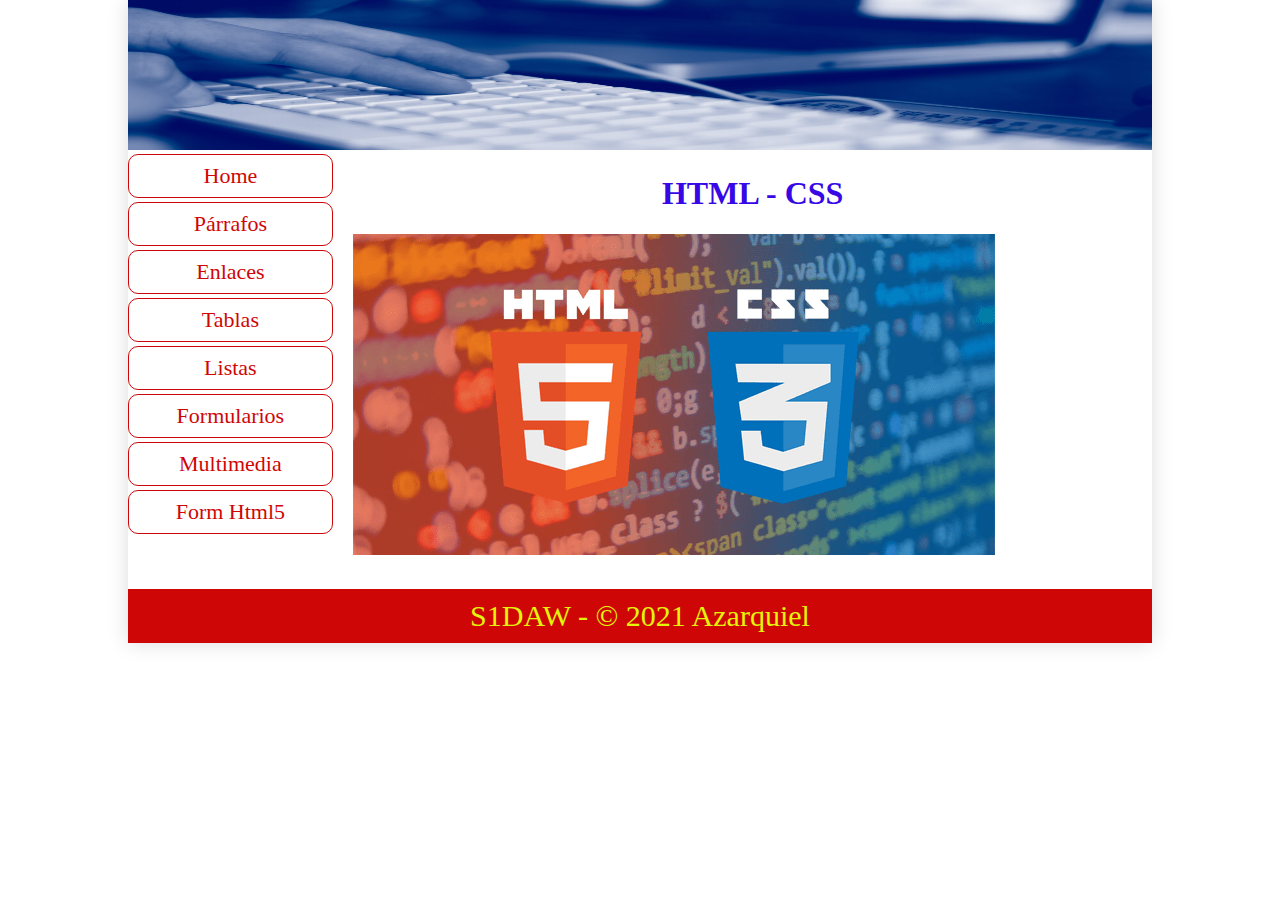
<file: index.html>
<!DOCTYPE html>
<html lang="en">
<head>
    <meta charset="UTF-8">
    <meta http-equiv="X-UA-Compatible" content="IE=edge">
    <meta name="viewport" content="width=device-width, initial-scale=1.0">
    <link rel="stylesheet" href="css/style.css">
    <title>HTML - CSS</title>
</head>
<body>
    <div id="container">
        <header>
            <img src="img/computer.jpg" alt="computer">
        </header>
        <div id="principal">
            <nav>
                <ul>
                    <a href="index.html"><li>Home</li></a>
                    <a href="parrafos.html"><li>Párrafos</li></a>
                    <a href="enlaces.html"><li>Enlaces</li></a>
                    <a href="tablas.html"><li>Tablas</li></a>
                    <a href="listas.html"><li>Listas</li></a>
                    <a href="formu.html"><li>Formularios</li></a>
                    <a href="multimedia.html"><li>Multimedia</li></a>
                    <a href="formhtml5.html"><li>Form Html5</li></a>
                </ul>
            </nav>
            <div id="contenido">
                <div id="home">
                    <h1 class="titulo">HTML - CSS</h1>
                    <img src="img/logo.png" alt="logo">
                </div>
            </div>
            <div class="cb"></div>

        </div>
        <footer>
            S1DAW - &copy; 2021 Azarquiel
        </footer>
    </div>



</body>
</html>
</file>
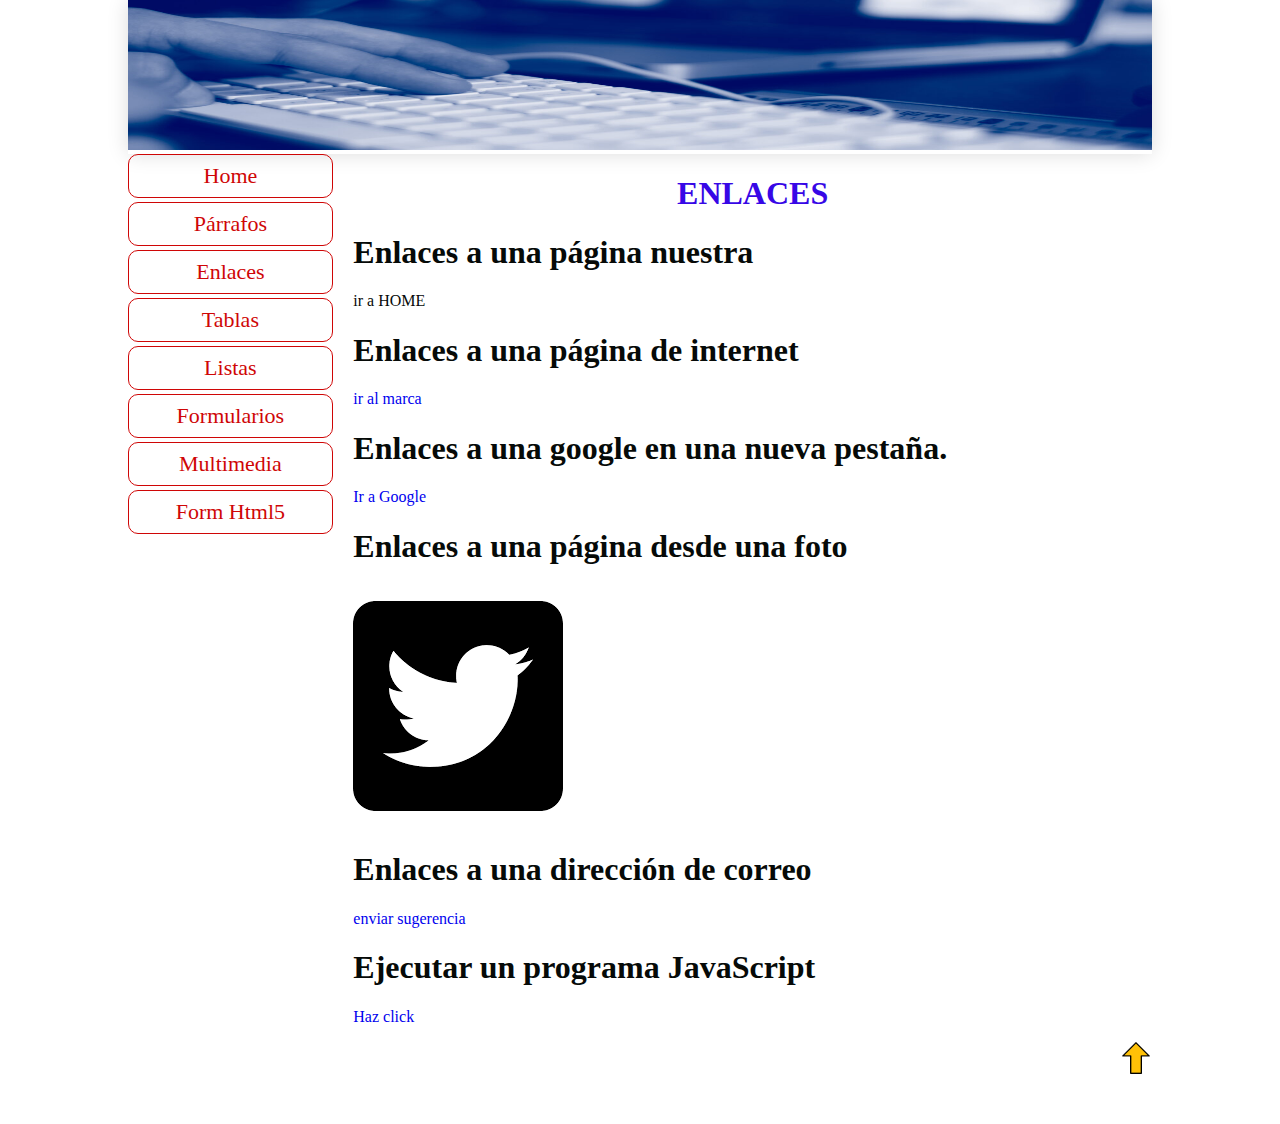
<file: enlaces.html>
<!DOCTYPE html>
<html lang="en">

<head>
    <meta charset="UTF-8">
    <meta http-equiv="X-UA-Compatible" content="IE=edge">
    <meta name="viewport" content="width=device-width, initial-scale=1.0">
    <link rel="stylesheet" href="css/style.css">
    <title>enlaces</title>
</head>

<body>
    <a name ="arriba"></a>
    <div id="container">
        <header>
            <img src="img/computer.jpg" alt="computer">
        </header>
        <div id="principal">
            <nav>
                <ul>
                    <a href="index.html">
                        <li>Home</li>
                    </a>
                    <a href="parrafos.html">
                        <li>Párrafos</li>
                    </a>
                    <a href="enlaces.html">
                        <li>Enlaces</li>
                    </a>
                    <a href="tablas.html">
                        <li>Tablas</li>
                    </a>
                    <a href="listas.html">
                        <li>Listas</li>
                    </a>
                    <a href="formu.html">
                        <li>Formularios</li>
                    </a>
                    <a href="multimedia.html">
                        <li>Multimedia</li>
                    </a>
                    <a href="formhtml5.html">
                        <li>Form Html5</li>
                    </a>
                </ul>
            </nav>
            <div id="contenido">
                <div id="enlaces">
                    <h1 class="titulo"> ENLACES</h1>
                    <h1>Enlaces a una página nuestra</h1>
                    <p><a href="index.html"></a>ir a HOME</p>
                    <h1>Enlaces a una página de internet</h1>
                    <p><a href="https://www.marca.com/">ir al marca</a></p>
                    <h1>Enlaces a una google en una nueva pestaña.</h1>
                    <p><a href="https://www.google.com/" target="_blank">Ir a Google</a></p>
                    <h1>Enlaces a una página desde una foto</h1>
                    <p><a href="https://twitter.com/?lang=es"><img src="img/fototwitter.png" alt="twitter"></a></p>
                    <h1>Enlaces a una dirección de correo</h1>
                    <p><a href="mailto:webmaster@ies-azarquiel.es"> enviar sugerencia</a></p>
                    <h1>Ejecutar un programa JavaScript</h1>
                    <p><a href="javascript:alert ('Hola Ángel')"> Haz click</a></p>

                    <p class="text-derecha"><a href="#arriba"><img src="img/flecha2.png" alt=""></a></p>
                    </div></p>
</file>
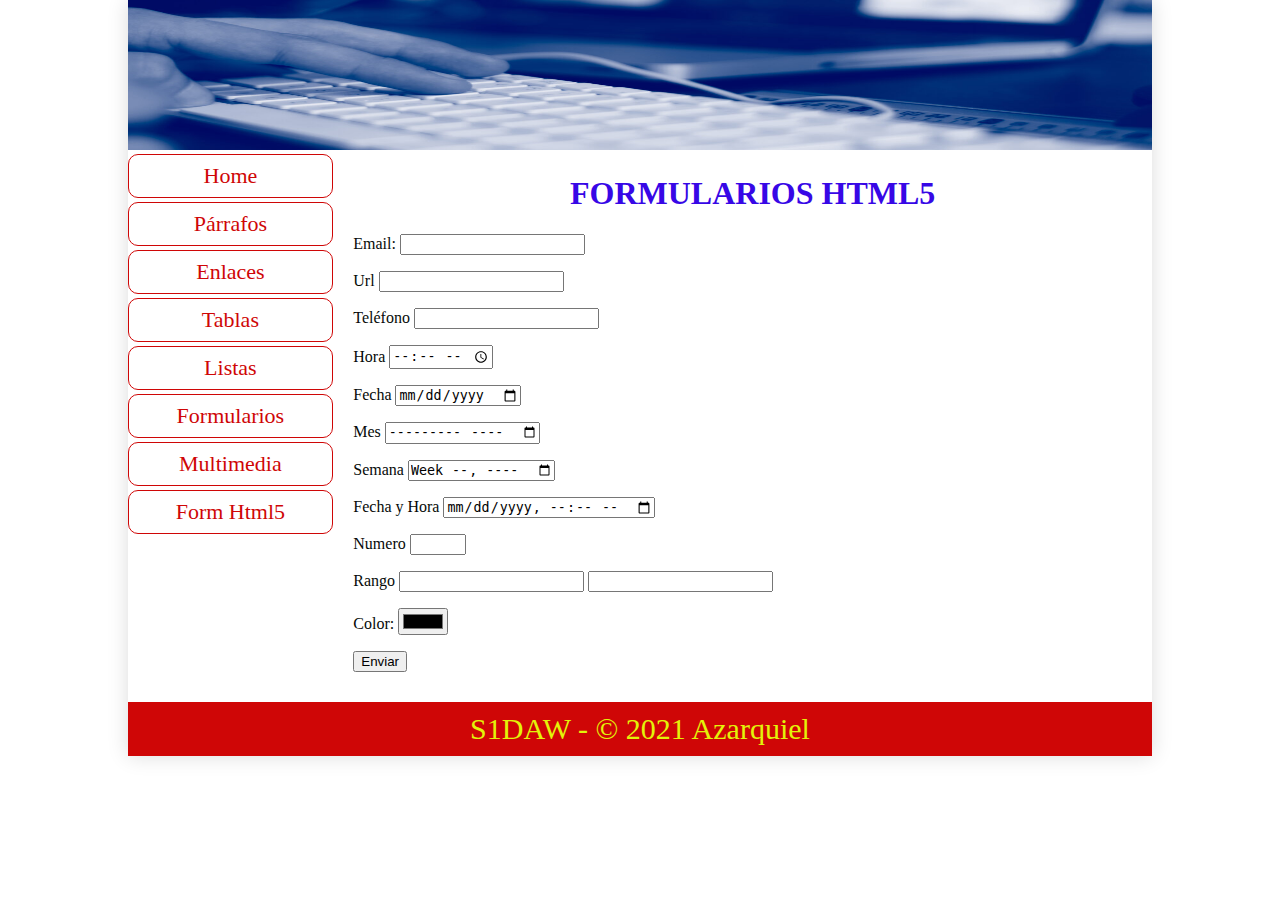
<file: formhtml5.html>
<!DOCTYPE html>
<html lang="en">
<head>
    <meta charset="UTF-8">
    <meta http-equiv="X-UA-Compatible" content="IE=edge">
    <meta name="viewport" content="width=device-width, initial-scale=1.0">
    <link rel="stylesheet" href="css/style.css">
    <title>HTML - CSS</title>
    <script>
        function updateTextInput(val) {
        document.getElementById('textInput').value=val;
        }
    </script>
</head>
<body>
    <div id="container">
        <header>
            <img src="img/computer.jpg" alt="computer">
        </header>
        <div id="principal">
            <nav>
                <ul>
                    <a href="index.html"><li>Home</li></a>
                    <a href="parrafos.html"><li>Párrafos</li></a>
                    <a href="enlaces.html"><li>Enlaces</li></a>
                    <a href="tablas.html"><li>Tablas</li></a>
                    <a href="listas.html"><li>Listas</li></a>
                    <a href="formu.html"><li>Formularios</li></a>
                    <a href="multimedia.html"><li>Multimedia</li></a>
                    <a href="formhtml5.html"><li>Form Html5</li></a>
                </ul>
            </nav>
            <div id="contenido">
                <div id="formhtml5">
                    <h1 class="titulo">FORMULARIOS HTML5</h1>
                    <form action="recibo.php" method="post">
                        <p>Email: <input type="email" name="email"></p>
                        <p>Url <input type="url" name="urñ"></p>
                        <p>Teléfono <input type="tel" name="teléfono"></p>
                        <p>Hora <input type="time" name="hora"></p>
                        <p>Fecha <input type="date" name="fecha"></p>
                        <p>Mes <input type="month" name="mes"></p>
                        <p>Semana <input type="week" name="semana"></p>
                        <p>Fecha y Hora <input type="datetime-local" name="fechhahora"></p>
                        <p>Numero <input type="number" name="numero" step="2" min="10" max="30"></p>
                        <p>Rango <input type="rango" name="rango" step="5" min="5" max="50"
                            onchange="updateTextInput(this.value);"/>
                        <input type="text" id="textInput" value=""></p>
                        <p>Color: <input type="color" name="color"></p>
                        <input type="submit" value="Enviar" />
                    </form>
                   
                </div>
            </div>
            <div class="cb"></div>

        </div>
        <footer>
            S1DAW - &copy; 2021 Azarquiel
        </footer>
    </div>



</body>
</html>
</file>
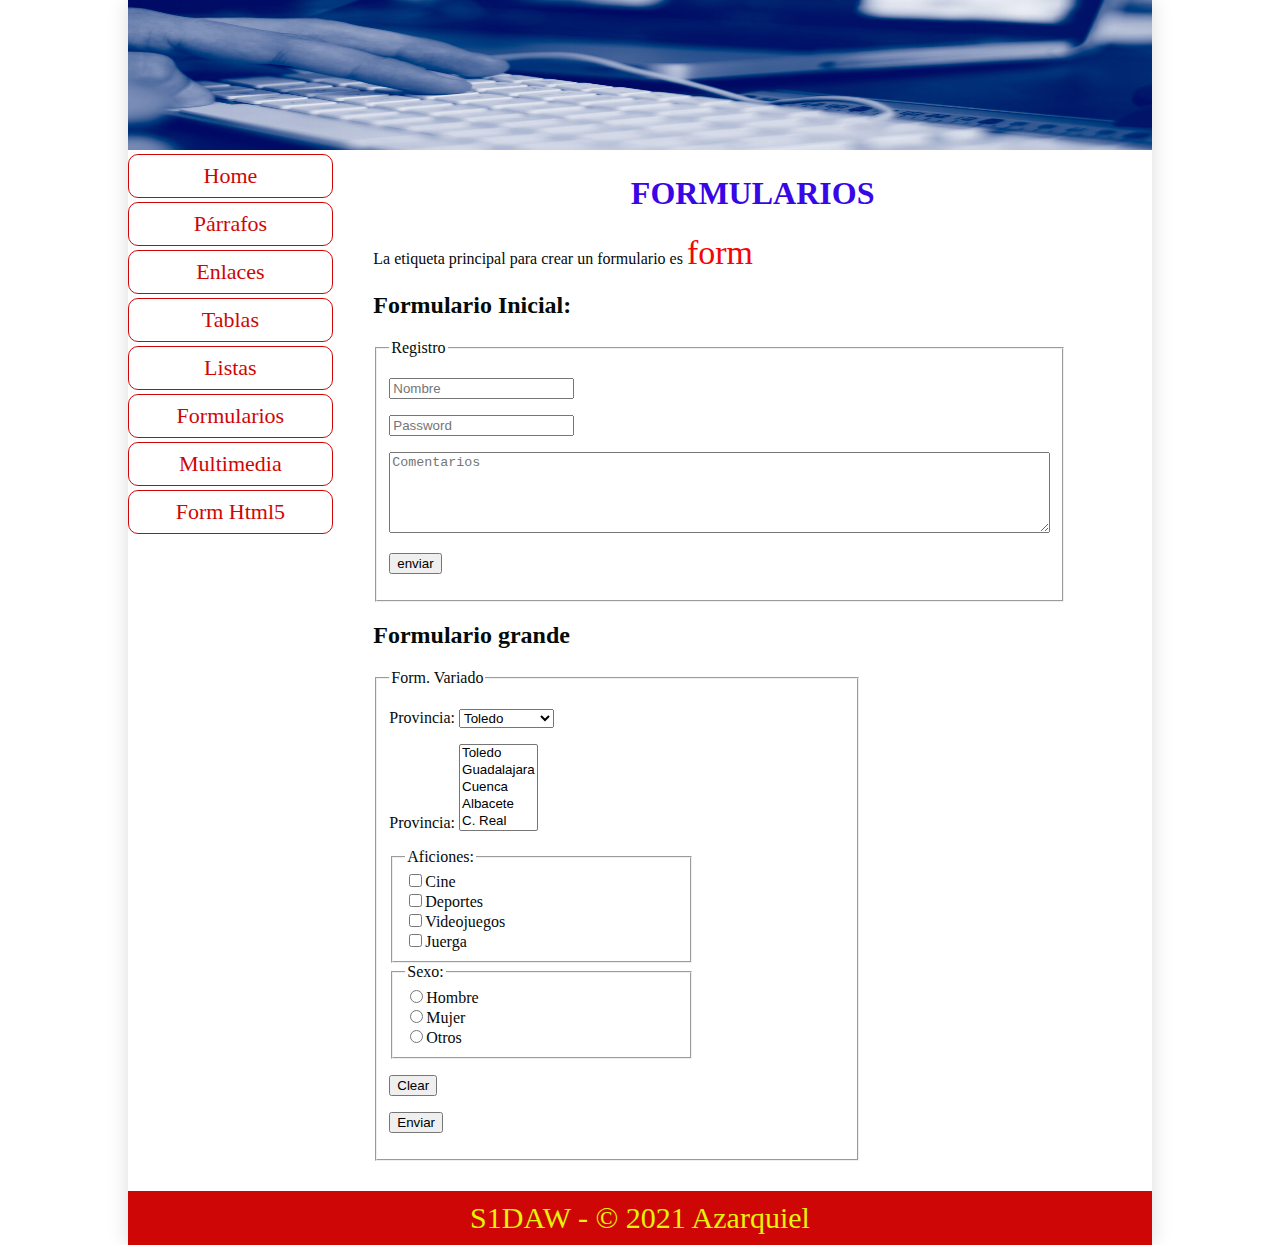
<file: formu.html>
<!DOCTYPE html>
<html lang="en">
<head>
    <meta charset="UTF-8">
    <meta http-equiv="X-UA-Compatible" content="IE=edge">
    <meta name="viewport" content="width=device-width, initial-scale=1.0">
    <link rel="stylesheet" href="css/style.css">
    <title>HTML - CSS</title>
</head>
<body>
    <div id="container">
        <header>
            <img src="img/computer.jpg" alt="computer">
        </header>
        <div id="principal">
            <nav>
                <ul>
                    <a href="index.html"><li>Home</li></a>
                    <a href="parrafos.html"><li>Párrafos</li></a>
                    <a href="enlaces.html"><li>Enlaces</li></a>
                    <a href="tablas.html"><li>Tablas</li></a>
                    <a href="listas.html"><li>Listas</li></a>
                    <a href="formu.html"><li>Formularios</li></a>
                    <a href="multimedia.html"><li>Multimedia</li></a>
                    <a href="formhtml5.html"><li>Form Html5</li></a>
                </ul>
            </nav>
            <div id="contenido">
                <h1 class="titulo">FORMULARIOS</h1>
                <div id="formu" class="margen">
                   
                    <p>La etiqueta principal para crear un formulario es <span class="etiqueta">form</span> </p>
                    <form action="http://www.azarquiel.es/registro.php" method="get" id="registro">
                    <h2>Formulario Inicial:</h2>
                    <fieldset>
                        <legend>Registro</legend>
                       <p><input type="text" name="nombre" placeholder="Nombre"></p>
                       <p><input type="password" name="clave" placeholder="Password"></p>
                       <p><textarea name="comentarios" cols="80" rows="5" placeholder="Comentarios"></textarea></p>
                       <input type="hidden" name="secreto" value="kk">
                       <p><input type="submit" value="enviar"></p>
                    </fieldset>
                    </form>
                    <h2>Formulario grande</h2>
                    <form action="" method="get" id="grande">
                        <fieldset>
                            <legend>Form. Variado</legend>
                        <p>Provincia:
                        <select name="provincia">
                            <option value="1">Toledo</option>
                            <option value="1">Guadalajara</option>
                            <option value="1">Cuenca</option>
                            <option value="1">Albacete</option>
                            <option value="1">C. Real</option>
                        </select>
                    </p>
                    
                    <p>Provincia:
                        <select name="provincia" multiple size="5">
                            <option value="Toledo">Toledo</option>
                            <option value="Guadalajara">Guadalajara</option>
                            <option value="Cuenca">Cuenca</option>
                            <option value="Albacete">Albacete</option>
                            <option value="C. Real">C. Real</option>
                        </select>
                    </p>

                    <fieldset>
                    <legend>Aficiones:</legend>
                        <input type="checkbox" name="cine" id="">Cine <br>
                        <input type="checkbox" name="deportes" id="">Deportes <br>
                        <input type="checkbox" name="videojuegos" id="">Videojuegos <br>
                        <input type="checkbox" name="juerga" id="">Juerga <br>
                    </fieldset>

                    <fieldset>
                        <legend>Sexo:</legend>
                        <input type="radio" name="sexo" id="" value="hombre">Hombre <br>
                        <input type="radio" name="sexo" id="" value="mujer">Mujer <br>
                        <input type="radio" name="sexo" id="" value="otros">Otros <br>
                    </fieldset>

                    <p><input type="reset" value="Clear"></p>
                    <p><input type="submit" value="Enviar"></p>
                </fieldset>
                        </form>

                    

                </div>
            </div>
            <div class="cb"></div>

        </div>
        <footer>
            S1DAW - &copy; 2021 Azarquiel
        </footer>
    </div>



</body>
</html>
</file>
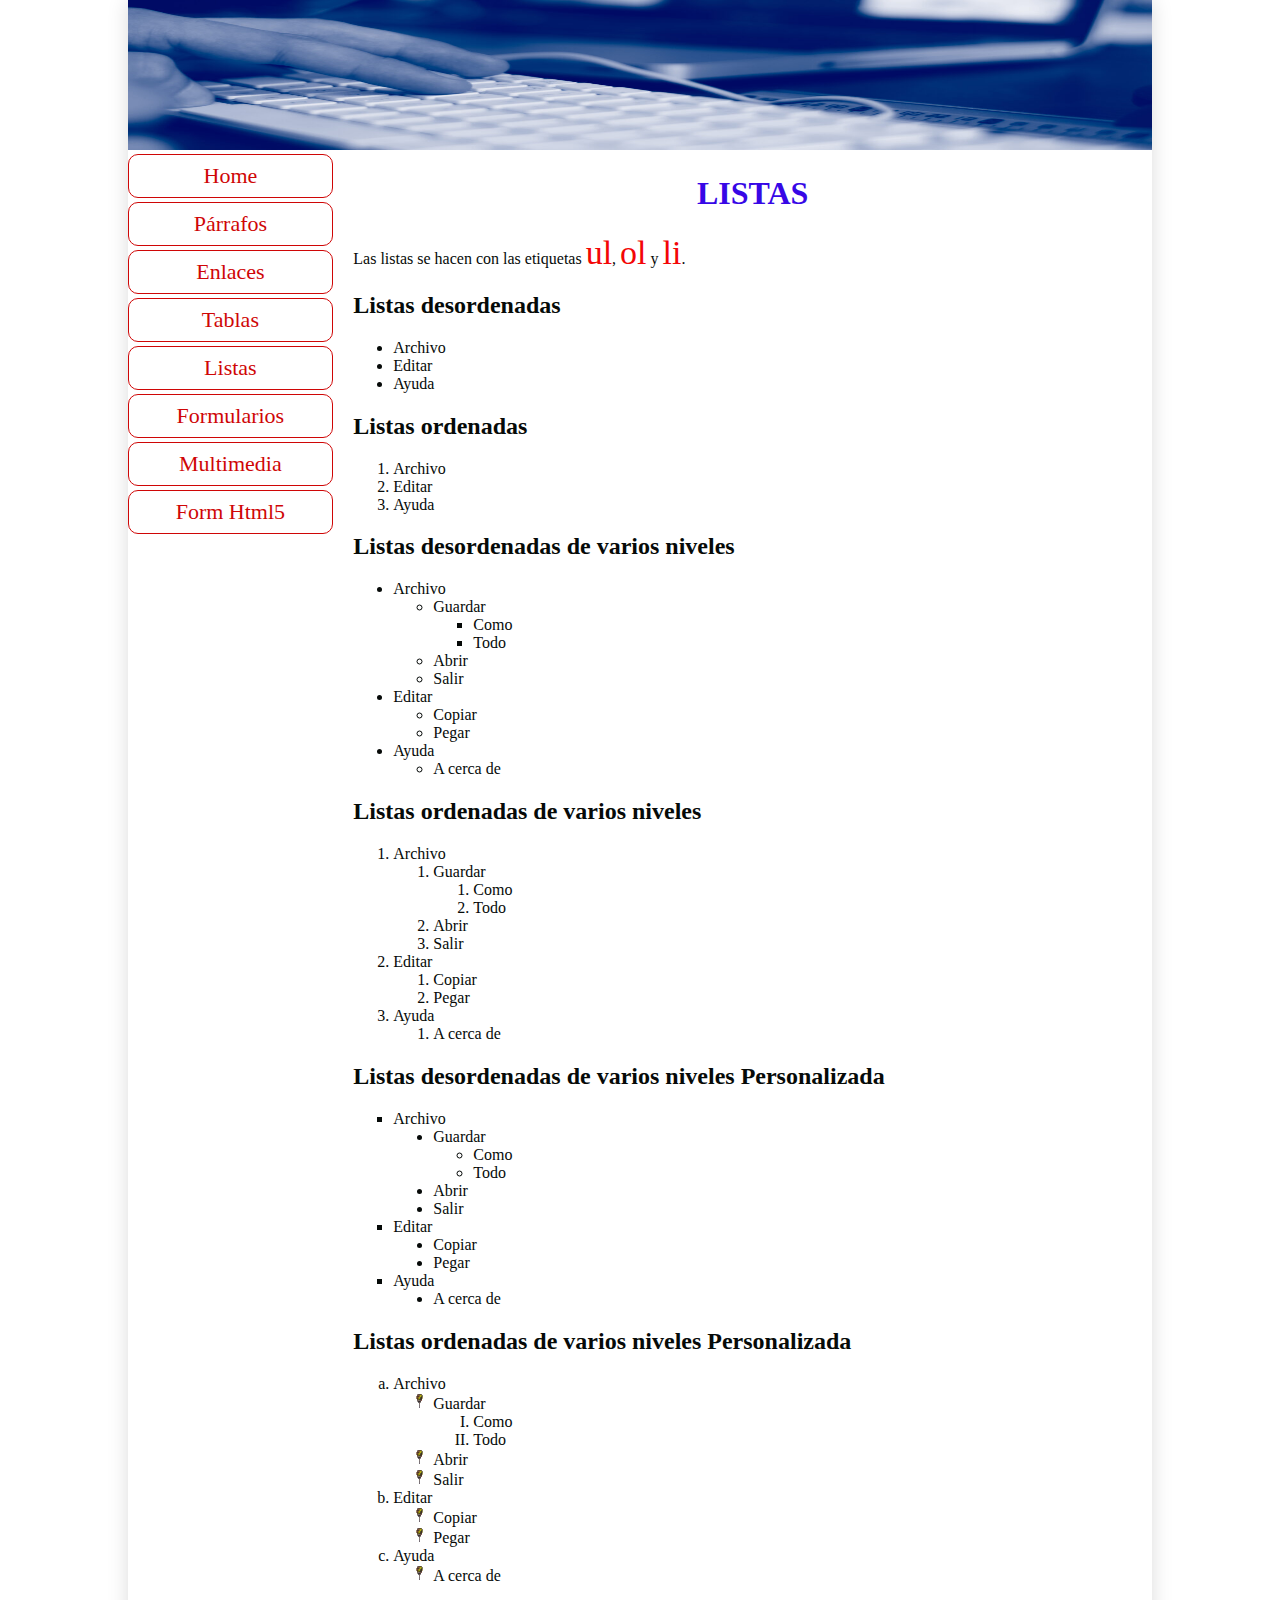
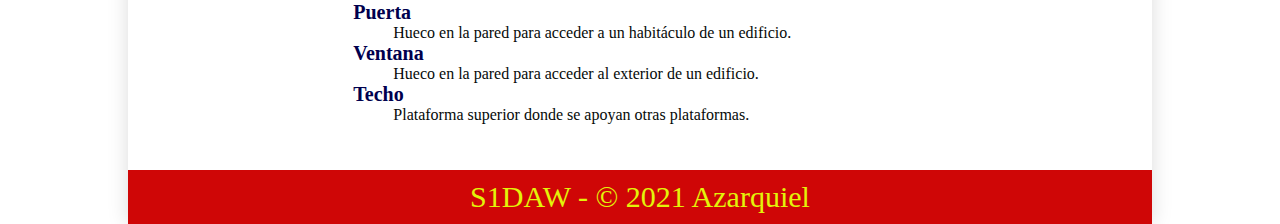
<file: listas.html>
<!DOCTYPE html>
<html lang="en">
<head>
    <meta charset="UTF-8">
    <meta http-equiv="X-UA-Compatible" content="IE=edge">
    <meta name="viewport" content="width=device-width, initial-scale=1.0">
    <link rel="stylesheet" href="css/style.css">
    <title>HTML - CSS</title>
</head>
<body>
    <div id="container">
        <header>
            <img src="img/computer.jpg" alt="computer">
        </header>
        <div id="principal">
            <nav>
                <ul>
                    <a href="index.html"><li>Home</li></a>
                    <a href="parrafos.html"><li>Párrafos</li></a>
                    <a href="enlaces.html"><li>Enlaces</li></a>
                    <a href="tablas.html"><li>Tablas</li></a>
                    <a href="listas.html"><li>Listas</li></a>
                    <a href="formu.html"><li>Formularios</li></a>
                    <a href="multimedia.html"><li>Multimedia</li></a>
                    <a href="formhtml5.html"><li>Form Html5</li></a>
                </ul>
            </nav>
            <div id="contenido">
                <div id="listas">
                    <h1 class="titulo">LISTAS</h1>
<p>Las listas se hacen con las etiquetas <span class="etiqueta">ul</span>, <span class="etiqueta">ol</span> y <span
        class="etiqueta">li</span>.</p>
<h2>Listas desordenadas</h2>
<ul>
    <li>Archivo</li>
    <li>Editar</li>
    <li>Ayuda</li>
</ul>
<h2>Listas ordenadas</h2>
<ol>
    <li>Archivo</li>
    <li>Editar</li>
    <li>Ayuda</li>
</ol>
<h2>Listas desordenadas de varios niveles</h2>
<ul>
    <li>Archivo
        <ul>
            <li>Guardar
                <ul>
                    <li>Como</li>
                    <li>Todo</li>
                </ul>
            </li>
            <li>Abrir</li>
            <li>Salir</li>
        </ul>
    </li>
    <li>Editar
        <ul>
            <li>Copiar</li>
            <li>Pegar</li>
        </ul>
    </li>
    <li>Ayuda
        <ul>
            <li>A cerca de</li>
        </ul>
    </li>
</ul>

<h2>Listas ordenadas de varios niveles</h2>
<ol>
    <li>Archivo
        <ol>
            <li>Guardar
                <ol>
                    <li>Como</li>
                    <li>Todo</li>
                </ol>
            </li>
            <li>Abrir</li>
            <li>Salir</li>
        </ol>
    </li>
    <li>Editar
        <ol>
            <li>Copiar</li>
            <li>Pegar</li>
        </ol>
    </li>
    <li>Ayuda
        <ol>
            <li>A cerca de</li>
        </ol>
    </li>
</ol>

<h2>Listas desordenadas de varios niveles Personalizada</h2>
<div id="customd">
<ul>
    <li>Archivo
        <ul>
            <li>Guardar
                <ul>
                    <li>Como</li>
                    <li>Todo</li>
                </ul>
            </li>
            <li>Abrir</li>
            <li>Salir</li>
        </ul>
    </li>
    <li>Editar
        <ul>
            <li>Copiar</li>
            <li>Pegar</li>
        </ul>
    </li>
    <li>Ayuda
        <ul>
            <li>A cerca de</li>
        </ul>
    </li>
</ul>
</div>

<h2>Listas ordenadas de varios niveles Personalizada</h2>
<div id="customo">
<ol>
    <li>Archivo
        <ol>
            <li>Guardar
                <ol>
                    <li>Como</li>
                    <li>Todo</li>
                </ol>
            </li>
            <li>Abrir</li>
            <li>Salir</li>
        </ol>
    </li>
    <li>Editar
        <ol>
            <li>Copiar</li>
            <li>Pegar</li>
        </ol>
    </li>
    <li>Ayuda
        <ol>
            <li>A cerca de</li>
        </ol>
    </li>
</ol>
</div>
    <dl>
        <dt>Puerta</dt>
        <dd>Hueco en la pared para acceder a un habitáculo de un edificio.</dd>
        <dt>Ventana</dt>
        <dd>Hueco en la pared para acceder al exterior de un edificio.</dd>
        <dt>Techo</dt>
        <dd>Plataforma superior donde se apoyan otras plataformas.</dd>
    </dl>
    </div>
</div>
            <div class="cb"></div>

        </div>
        <footer>
            S1DAW - &copy; 2021 Azarquiel
        </footer>
    </div>

</body>

</html>
</file>
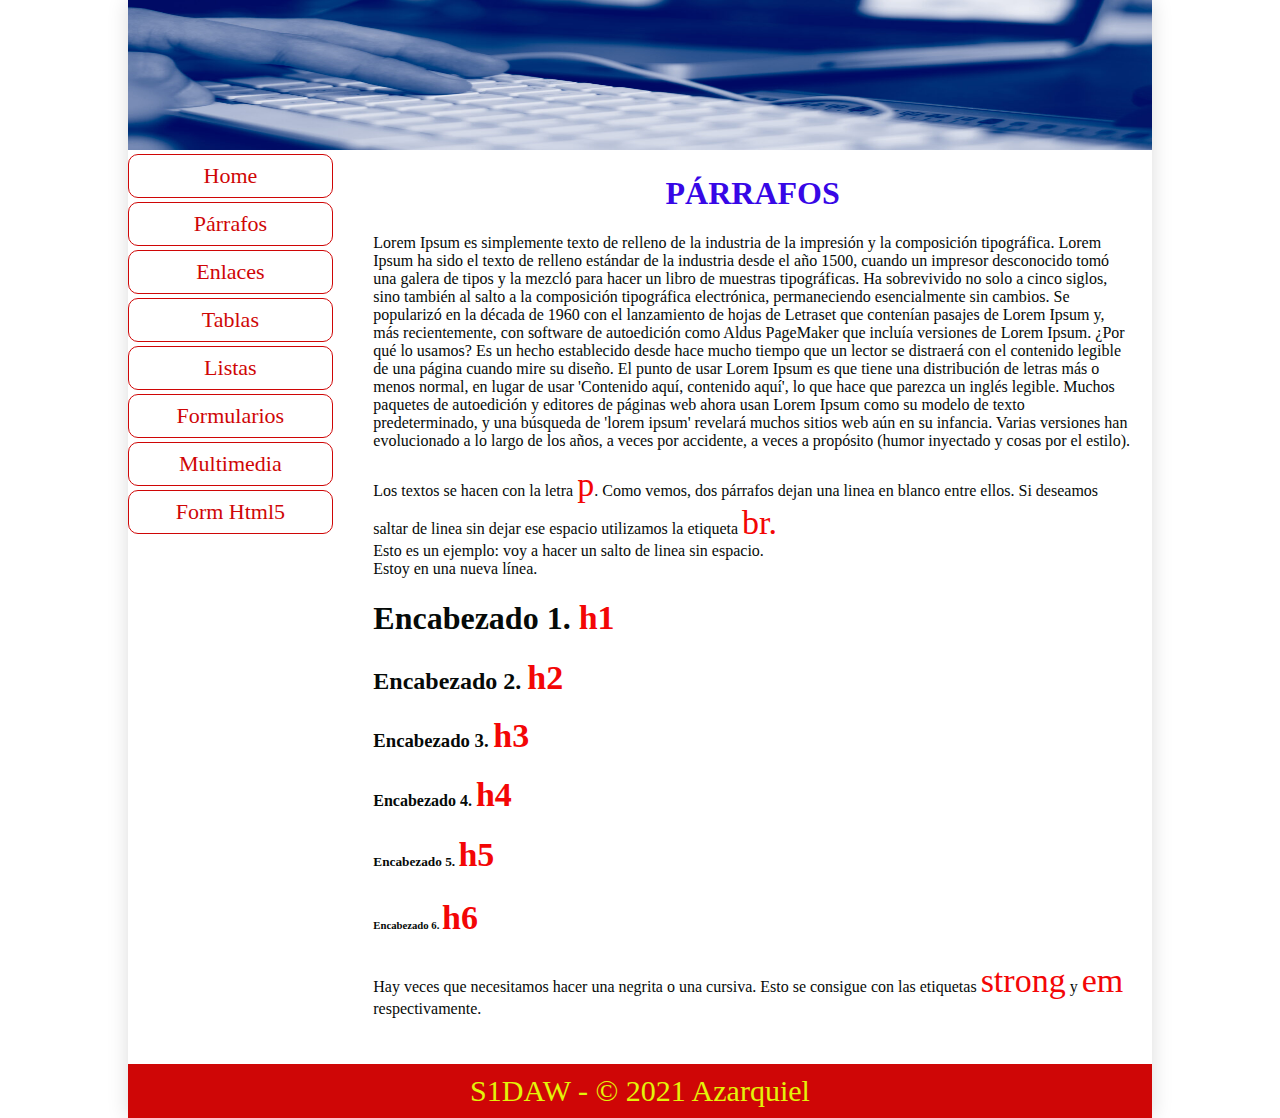
<file: parrafos.html>
<!DOCTYPE html>
<html lang="en">

<head>
    <meta charset="UTF-8">
    <meta http-equiv="X-UA-Compatible" content="IE=edge">
    <meta name="viewport" content="width=device-width, initial-scale=1.0">
    <link rel="stylesheet" href="css/style.css">
    <title>parrafos</title>
</head>

<body>
    <div id="container">
        <header>
            <img src="img/computer.jpg" alt="computer">
        </header>
        <div id="principal">
            <nav>
                <ul>
                    <a href="index.html">
                        <li>Home</li>
                    </a>
                    <a href="parrafos.html">
                        <li>Párrafos</li>
                    </a>
                    <a href="enlaces.html">
                        <li>Enlaces</li>
                    </a>
                    <a href="tablas.html">
                        <li>Tablas</li>
                    </a>
                    <a href="listas.html">
                        <li>Listas</li>
                    </a>
                    <a href="formu.html">
                        <li>Formularios</li>
                    </a>
                    <a href="multimedia.html">
                        <li>Multimedia</li>
                    </a>
                    <a href="formhtml5.html">
                        <li>Form Html5</li>
                    </a>
                </ul>
            </nav>
            <div id="contenido">
                <div id="home">
                    <h1 class="titulo">PÁRRAFOS</h1>
                    <div id="parrafos" class="margen">
                    <p>Lorem Ipsum es simplemente texto de relleno de la industria de la impresión y la composición
                        tipográfica. Lorem Ipsum ha sido el texto de relleno estándar de la industria desde el año 1500,
                        cuando un impresor desconocido tomó una galera de tipos y la mezcló para hacer un libro de
                        muestras tipográficas. Ha sobrevivido no solo a cinco siglos, sino también al salto a la
                        composición tipográfica electrónica, permaneciendo esencialmente sin cambios. Se popularizó en
                        la década de 1960 con el lanzamiento de hojas de Letraset que contenían pasajes de Lorem Ipsum
                        y, más recientemente, con software de autoedición como Aldus PageMaker que incluía versiones de
                        Lorem Ipsum.

                        ¿Por qué lo usamos?
                        Es un hecho establecido desde hace mucho tiempo que un lector se distraerá con el contenido
                        legible de una página cuando mire su diseño. El punto de usar Lorem Ipsum es que tiene una
                        distribución de letras más o menos normal, en lugar de usar 'Contenido aquí, contenido aquí', lo
                        que hace que parezca un inglés legible. Muchos paquetes de autoedición y editores de páginas web
                        ahora usan Lorem Ipsum como su modelo de texto predeterminado, y una búsqueda de 'lorem ipsum'
                        revelará muchos sitios web aún en su infancia. Varias versiones han evolucionado a lo largo de
                        los años, a veces por accidente, a veces a propósito (humor inyectado y cosas por el estilo).

                    </p>
                    <p> Los textos se hacen con la letra <span class="etiqueta">p</span>.
                        Como vemos, dos párrafos dejan una linea en blanco entre ellos. Si deseamos saltar de linea sin
                        dejar ese espacio utilizamos la etiqueta <span class="etiqueta">br.</span><br> Esto es un
                        ejemplo: voy a hacer un salto de linea sin espacio. <span></br> Estoy en una nueva línea.</p>

                    <h1>Encabezado 1. <span class="etiqueta">h1</span></h1>
                    <h2>Encabezado 2. <span class="etiqueta">h2</span></h2>
                    <h3>Encabezado 3. <span class="etiqueta">h3</span></h3>
                    <h4>Encabezado 4. <span class="etiqueta">h4</span></h4>
                    <h5>Encabezado 5. <span class="etiqueta">h5</span></h5>
                    <h6>Encabezado 6. <span class="etiqueta">h6</span></h6>

                    <p>Hay veces que necesitamos hacer una negrita o una cursiva. Esto se consigue con las etiquetas
                        <span class="etiqueta">strong</span> y <span class="etiqueta">em</span> respectivamente.</p>
                    </div>
                </div>
            </div>
            <div class="cb"></div>

        </div>
        <footer>
            S1DAW - &copy; 2021 Azarquiel
        </footer>
    </div>
</body>

</html>
</file>
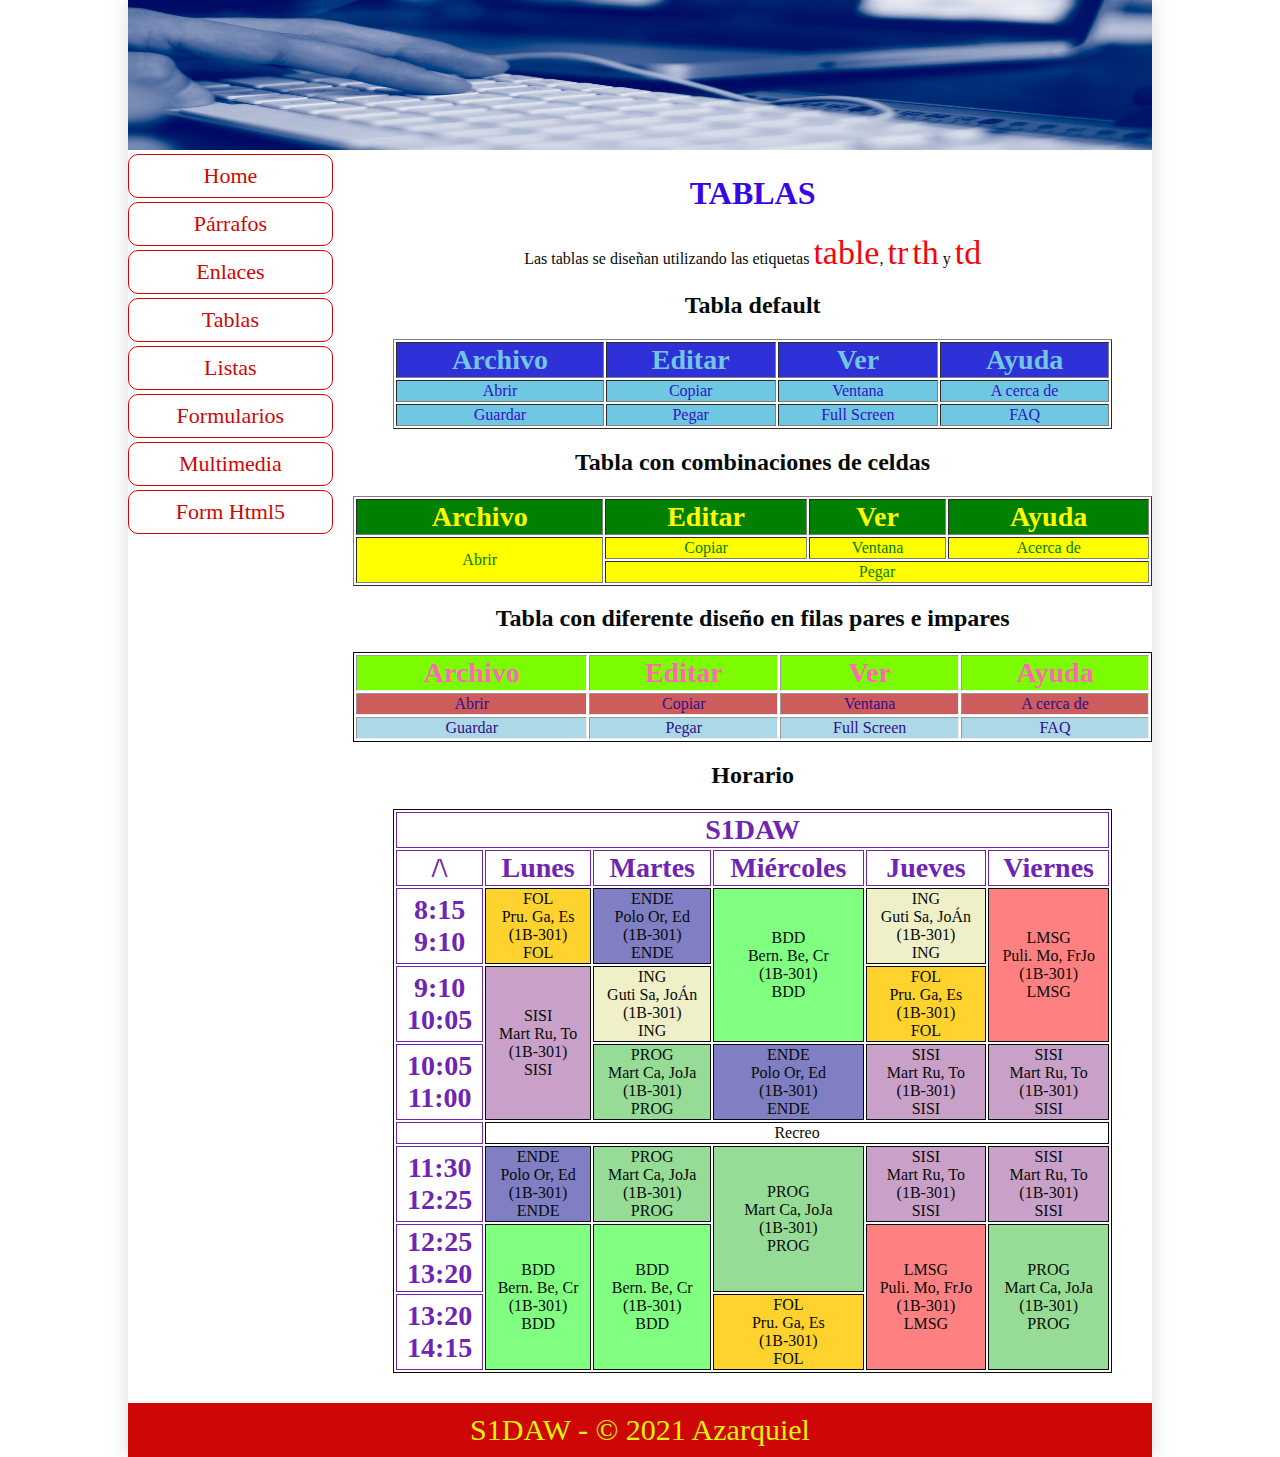
<file: tablas.html>
<!DOCTYPE html>
<html lang="en">

<head>
    <meta charset="UTF-8">
    <meta http-equiv="X-UA-Compatible" content="IE=edge">
    <meta name="viewport" content="width=device-width, initial-scale=1.0">
    <link rel="stylesheet" href="css/style.css">
    <title>HTML - CSS</title>
</head>

<body>
    <div id="container">
        <header>
            <img src="img/computer.jpg" alt="computer">
        </header>
        <div id="principal">
            <nav>
                <ul>
                    <a href="index.html">
                        <li>Home</li>
                    </a>
                    <a href="parrafos.html">
                        <li>Párrafos</li>
                    </a>
                    <a href="enlaces.html">
                        <li>Enlaces</li>
                    </a>
                    <a href="tablas.html">
                        <li>Tablas</li>
                    </a>
                    <a href="listas.html">
                        <li>Listas</li>
                    </a>
                    <a href="formu.html">
                        <li>Formularios</li>
                    </a>
                    <a href="multimedia.html">
                        <li>Multimedia</li>
                    </a>
                    <a href="formhtml5.html">
                        <li>Form Html5</li>
                    </a>
                </ul>
            </nav>
            <div id="contenido">
                <div id="tablas">
                    <h1 class="titulo">TABLAS</h1>
                    <p>Las tablas se diseñan utilizando las etiquetas <span class="etiqueta">table</span>, <span
                            class="etiqueta">tr</span> <span class="etiqueta">th</span> y <span
                            class="etiqueta">td</span></p>
                    <h2>Tabla default</h2>
                    <div id="tdefault">
                        <table border="1">
                            <thead>
                                <tr>
                                    <th>Archivo</th>
                                    <th>Editar</th>
                                    <th>Ver</th>
                                    <th>Ayuda</th>
                                </tr>
                            </thead>
                            <tbody>
                                <tr>
                                    <td>Abrir</td>
                                    <td>Copiar</td>
                                    <td>Ventana</td>
                                    <td>A cerca de</td>
                                </tr>
                                <tr>
                                    <td>Guardar</td>
                                    <td>Pegar</td>
                                    <td>Full Screen</td>
                                    <td>FAQ</td>
                                </tr>
                            </tbody>
                        </table>
                    </div>


                    <h2>Tabla con combinaciones de celdas</h2>
                    <div id="tcombinaciones">
                        <table border="1">
                            <thead>
                                <tr>
                                    <th> Archivo</th>
                                    <th>Editar</th>
                                    <th>Ver</th>
                                    <th>Ayuda</th>
                                </tr>
                            </thead>
                            <tbody>
                                <tr>
                                    <td rowspan="2">Abrir</td>
                                    <td>Copiar</td>
                                    <td>Ventana</td>
                                    <td>Acerca de</td>
                                </tr>
                                <tr>
                                    <td colspan="4">Pegar</td>
                                </tr>
                            </tbody>
                        </table>
                    </div>


                    <h2>Tabla con diferente diseño en filas pares e impares</h2>
                    <div id="tparimpar">
                        <table border="1">
                            <thead>
                                <tr>
                                    <th>Archivo</th>
                                    <th>Editar</th>
                                    <th>Ver</th>
                                    <th>Ayuda</th>
                                </tr>
                            </thead>
                            <tbody>
                                <tr>
                                    <td>Abrir</td>
                                    <td>Copiar</td>
                                    <td>Ventana</td>
                                    <td>A cerca de</td>
                                </tr>
                                <tr>
                                    <td>Guardar</td>
                                    <td>Pegar</td>
                                    <td>Full Screen</td>
                                    <td>FAQ</td>
                                </tr>
                            </tbody>
                        </table>
                    </div>




                    <h2>Horario</h2>
                    <div id="thorario">
                        <table border="1">
                            <thead>
                                <tr>
                                    <th colspan="6" class=".txt-24">S1DAW</th>
                                </tr>
                                <tr>
                                    <th>/\</th>
                                    <th>Lunes</th>
                                    <th>Martes</th>
                                    <th>Miércoles</th>
                                    <th>Jueves</th>
                                    <th>Viernes</th>
                                </tr>
                            </thead>
                            <tbody>
                                <tr>
                                    <th>8:15<br>9:10</th>
                                    <td class="fol">FOL<br>Pru. Ga, Es<br>(1B-301)<br>FOL</td>
                                    <td class="entornos">ENDE<br>Polo Or, Ed<br>(1B-301)<br>ENDE</td>
                                    <td class="basedatos" rowspan="2">BDD<br>Bern. Be, Cr<br>(1B-301)<br>BDD</td>
                                    <td class="ingles">ING<br>Guti Sa, JoÁn<br>(1B-301)<br>ING</td>
                                    <td class="marcas" rowspan="2">LMSG<br>Puli. Mo, FrJo<br>(1B-301)<br>LMSG</td>
                                </tr>
                                <tr>
                                    <th>9:10<br>10:05</th>
                                    <td class="sisi" rowspan="2">SISI<br>Mart Ru, To<br>(1B-301)<br>SISI</td>
                                    <td class="ingles">ING<br>Guti Sa, JoÁn<br>(1B-301)<br>ING</td>
                                    <td class="fol">FOL<br>Pru. Ga, Es<br>(1B-301)<br>FOL</td>
                                </tr>
                                <tr>
                                    <th>10:05<br>11:00</th>
                                    <td class="prog">PROG<br>Mart Ca, JoJa<br>(1B-301)<br>PROG</td>
                                    <td class="entornos">ENDE<br>Polo Or, Ed<br>(1B-301)<br>ENDE</td>
                                    <td class="sisi">SISI<br>Mart Ru, To<br>(1B-301)<br>SISI</td>
                                    <td class="sisi">SISI<br>Mart Ru, To<br>(1B-301)<br>SISI</td>
                                </tr>
                                <tr>
                                    <th></th>
                                    <td colspan="5">Recreo</td>
                                </tr>
                                <tr>
                                    <th>11:30<br>12:25</th>
                                    <td class="entornos">ENDE<br>Polo Or, Ed<br>(1B-301)<br>ENDE</td>
                                    <td class="prog">PROG<br>Mart Ca, JoJa<br>(1B-301)<br>PROG</td>
                                    <td class="prog" rowspan="2">PROG<br>Mart Ca, JoJa<br>(1B-301)<br>PROG</td>
                                    <td class="sisi">SISI<br>Mart Ru, To<br>(1B-301)<br>SISI</td>
                                    <td class="sisi">SISI<br>Mart Ru, To<br>(1B-301)<br>SISI</td>
                                </tr>
                                <tr>
                                    <th>12:25<br>13:20</th>
                                    <td class="basedatos" rowspan="2">BDD<br>Bern. Be, Cr<br>(1B-301)<br>BDD</td>
                                    <td class="basedatos" rowspan="2">BDD<br>Bern. Be, Cr<br>(1B-301)<br>BDD</td>
                                    <td class="marcas" rowspan="2">LMSG<br>Puli. Mo, FrJo<br>(1B-301)<br>LMSG</td>
                                    <td class="prog" rowspan="2">PROG<br>Mart Ca, JoJa<br>(1B-301)<br>PROG</td>
                                </tr>
                                <tr>
                                    <th>13:20<br>14:15</th>
                                    <td class="fol">FOL<br>Pru. Ga, Es<br>(1B-301)<br>FOL</td>
                                </tr>
                            </tbody>
                        </table>
                    </div>



                </div>
            </div>
            <div class="cb"></div>

        </div>
        <footer>
            S1DAW - &copy; 2021 Azarquiel
        </footer>
    </div>



</body>

</html>
</file>
<file: css/style.css>
body {
    margin: 0;
}
#container {
    width: 80%;
    margin: 0 auto;
    box-shadow: 0 0 20px gainsboro;
}
#principal {
    margin: 0 auto;
}
header img {
    width: 100%;
    height: 150px;
}
nav {
    width: 20%;
    float: left;
}
#contenido {
    width: 78%;
    float: right;
    padding-bottom: 30px;
    color: rgb(6, 10, 8);
}
footer {
    background-color: rgb(207, 6, 6);
    color: rgb(227, 243, 10);
    font-size: 30px;
    text-align: center;
    padding: 10px;
}
.cb {
    clear: both;
}
nav ul, nav li {
    padding: 0;
    margin: 0;
}
nav li {
    list-style-type: none;
    text-align: center;
    color: rgb(207, 6, 6);
    font-size: 22px;
    border: solid 1px rgb(207, 6, 6);
    padding: 8px;
    border-radius: 10px;
    margin-bottom: 4px;
}
nav ul li:hover {
    color: rgb(227, 243, 10);
    background-color: rgb(207, 6, 6);
}
a {
    text-decoration: none;
}
.etiqueta {
    font-size: 34px;
    color: rgb(243, 6, 6);
}
.centro{
    text-align: center;
}
.titulo {
    text-align: center;
    color: rgb(55, 7, 230);
}
.text-derecha {
    text-align: right;
}
#tablas {
    text-align: center;
}
#tablas table {
    width: 100%;
}
#tablas th {
    color: #007972;
    font-size: 28px;
}
#tdefault {
    width: 90%;
    margin: 0 auto;
}
#tdefault th {
    color: rgb(111, 199, 226);
    background-color: rgb(48, 48, 216);
}
#tdefault td {
    color: rgb(46, 18, 202);
    background-color: rgb(111, 199, 226);
}
#tparimpar th {
    color: hotpink;
    background-color: lawngreen;
}
#tparimpar td {
    color: rgb(48, 14, 143);
    background-color: hotpink;
}
#tparimpar tr:nth-child(odd) td {
    background-color: indianred;
}
#tparimpar tr:nth-child(even) td {
    background-color:lightblue;
}
#thorario table {
    width: 90%;
    margin: 0 auto;
}
#thorario table, #thorario td, #thorario th {
    border: solid 1px;
}
#tcombinaciones th {
    background-color: green;
    color: yellow;
}
#tcombinaciones td {
    background-color: yellow;
    color: green;
}
#tparimpar table {
    border: solid 1px;
}
.fol {
    background-color: #FFD22E;
}
.entornos {
    background-color:#807FC3;
}
.basedatos {
    background-color:#81FF81;
}
.ingles {
    background-color:#EFF0C8;
}
.marcas {
    background-color: #FE8081;
}
.sisi {
    background-color: #C9A0C8;
}
.prog {
    background-color: #96DC96;
}
#thorario th{
    color: rgb(111, 37, 180);
}
.txt-24 {
    font-size: 24px;
}
#customd li{
    list-style-type: square;
}
#customd li li{
    list-style-type: disc;
}
#customd li li li{
    list-style-type: circle;
}
#customo li{
    list-style-type: lower-alpha;
}
#customo li li{
    list-style-image: url(../img/pala2.png);
}
#customo li li li{
    list-style-type: upper-roman;
    list-style-image: none;
}
#listas dt{
    font-weight: bold;
    color: rgb(0, 0, 78);
    font-size: 20px;
}
#registro fieldset{
    width: 40%;
}
#grande fieldset{
    width: 60%;
}
.margen{
    padding: 0 20px 0 20px;
}
#multimedia {
    text-align: center;
}
</file>
